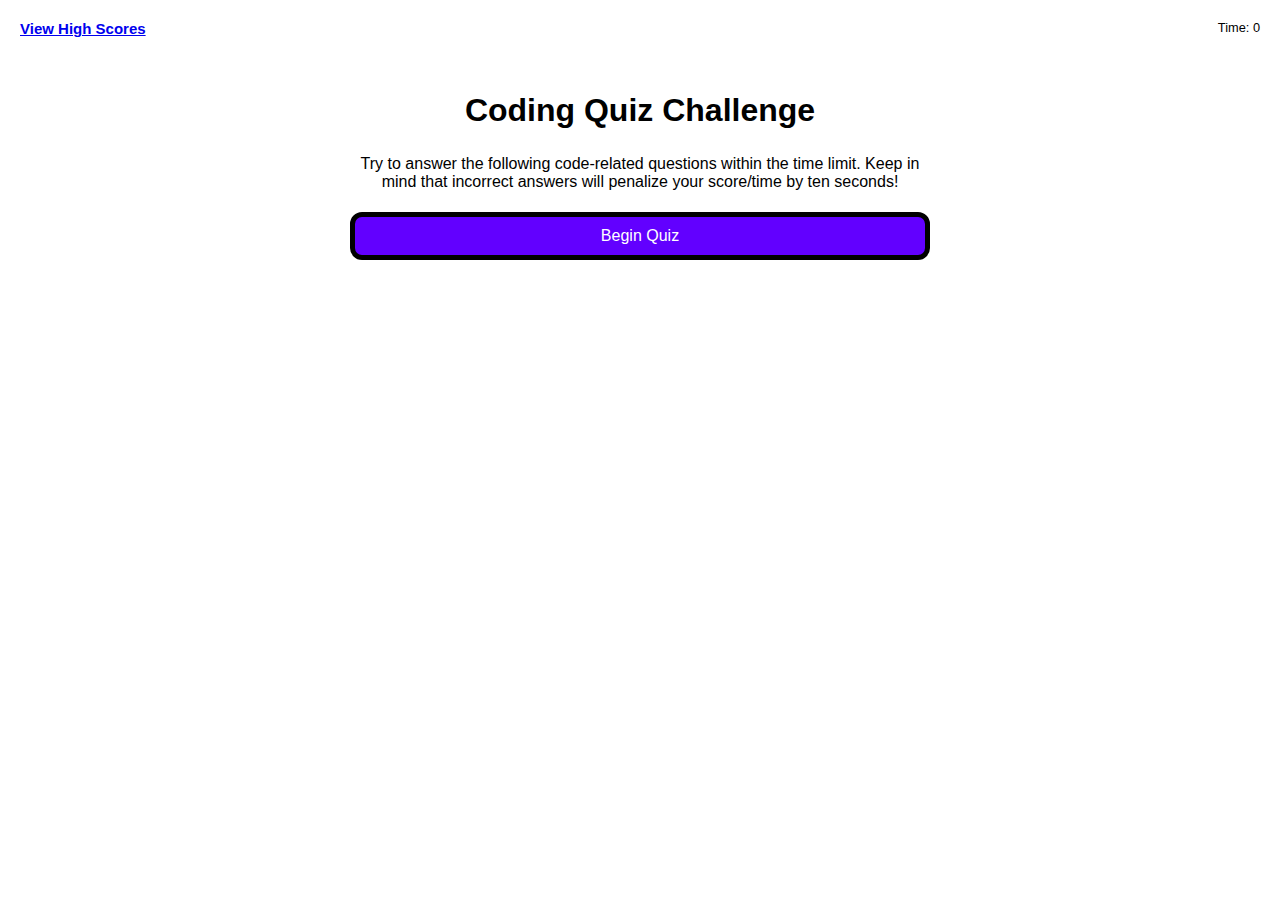
<file: index.html>
<!DOCTYPE html>
<html lang="en">
  <head>
    <meta charset="UTF-8" />
    <meta http-equiv="X-UA-Compatible" content="IE=edge" />
    <meta name="viewport" content="width=device-width, initial-scale=1.0" />
    <title>Coding Quiz</title>
    <link rel="stylesheet" href="./assets/style.css" />
  </head>
  <body>
    <header>
      <!--View High Scores-->
      <div class = "scores">
        <a id = "view-high-scores" href="highscores.html">View High Scores</a>
      </div>
      <!--Timer-->
      <div class="timer">Time: <span id="time">0</span></div>
    </header>
    <!--The question-->
    <div class = "choice">
    <div id="start-screen" class="start">
      <h1>Coding Quiz Challenge</h1>
      <p>
        Try to answer the following code-related questions within the time
        limit. Keep in mind that incorrect answers will penalize your score/time
        by ten seconds!
      </p>
    <button class = "begin-quiz-btn" id="begin-quiz-btn">Begin Quiz</button>
    </div>
    <div id="questions" class="hide">
      <div id = "feedback" class="hide"></div>
      <h2 id="question-title"></h2>
      <div id="choice"></div>
      
    </div>
    <div id= "end-screen" class ="hide">
      <h2>Quiz Over!</h2>
      <p>Your final score is:<span id= "final-score"></span>.</p>
      <p>Enter your initials:<input type="text" id="initials"/>
        <button id="submit" class="begin-quiz-btn">Submit</button>

      </p>
    </div>
  </div>
    <script src="assets/script.js"></script>
  </body>
</html>
</file>
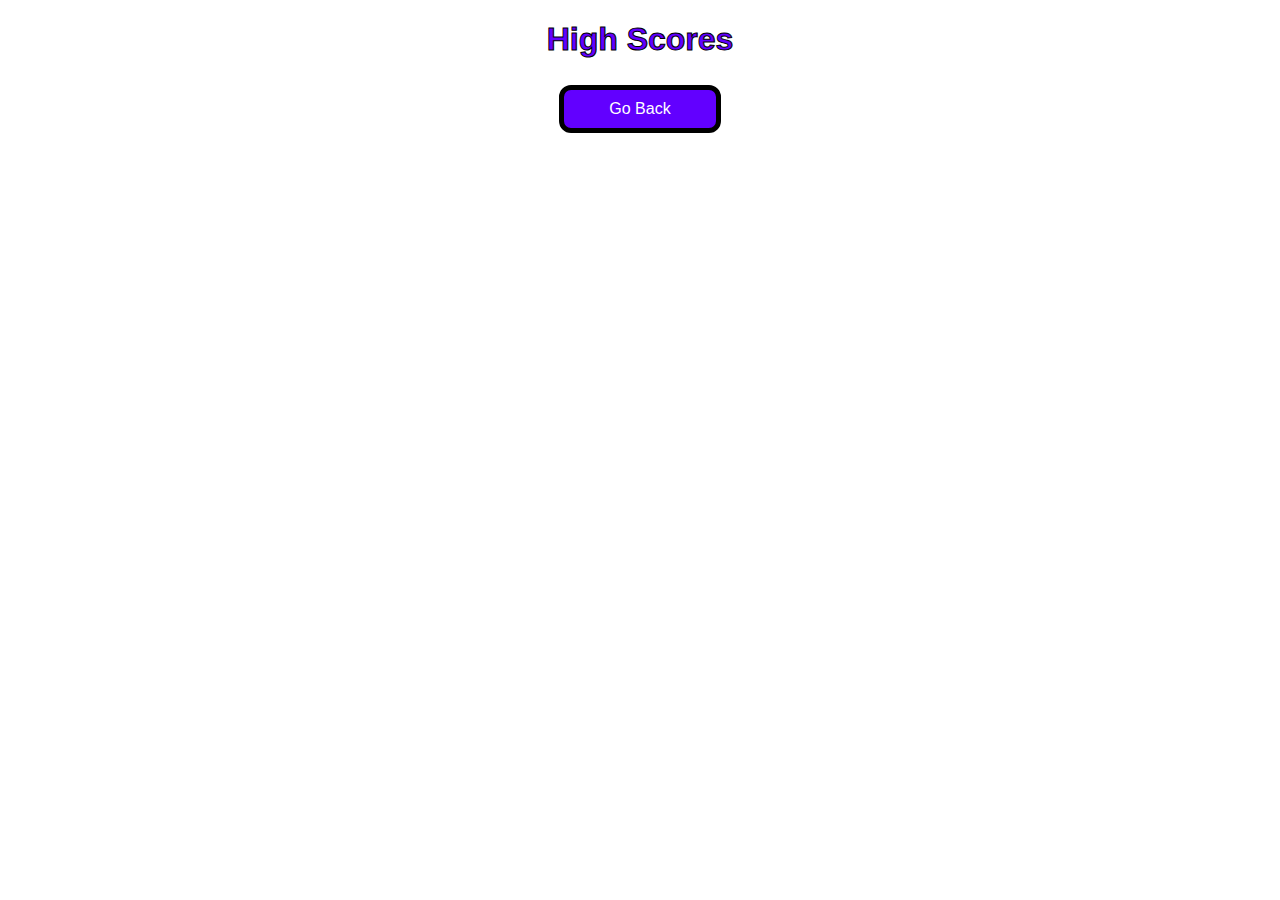
<file: highscores.html>
<!DOCTYPE html>
<html lang="en">
<head>
    <meta charset="UTF-8">
    <meta http-equiv="X-UA-Compatible" content="IE=edge">
    <meta name="viewport" content="width=device-width, initial-scale=1.0">
    <title>High Scores</title>
    <link href="./assets/style.css" rel="stylesheet"/>
</head>
<body>
    <div class = "scoreboard">
        <div id="loaded-scoreboard">
            <h1 id = "finalScore">High Scores</h1>
            <ul id = "highScoresList" class = "loaded-scores"></ul>
            <a href ="index.html">
            <button id="go-back">Go Back</button>
            </a>
        </div>
    </div>
    <script src="assets/highscores.js"></script>
</body>
</html>
</file>
<file: assets/style.css>
*{
    box-sizing: border-box;
}
:root{
    --primary: rgb(98, 0, 255);
    --secondary: rgb(255, 92, 92);
    --tertiary: rgb(255, 255, 255);
}
header{
    display: flex;
    flex-wrap: wrap;
    justify-content:center;
}
header a{
    font-weight: bold;
}
.scoreboard {
    display: flex;
    justify-content: center;
    align-items: center;
    text-align: center;
    flex-direction: column;
    flex-wrap: wrap;
}
.scoreboard li {
    background-color: var(--secondary);
    color: white;
    border: 2px solid black;
    border-radius: 20px;
    margin: 5px;
}
.scoreboard button {
    background-color: var(--primary);
    color: white;
    border-radius: 12px;
    outline: none;
    border: 5px solid black; 
    margin: 5px;
    padding: 10px 45px;
    font-size: 1.0rem;
    cursor: pointer;
}
.scoreboard button:active{
    box-shadow: 0 0px var(--secondary);
    top: 0;
    border: none;
}
.scoreboard h1{
    color: var(--primary);
    -webkit-text-stroke: 1px black;
}
.loaded-scores {
    list-style: none;
    padding: 0;
}
.scores{
    flex: 1;
    padding: 20px;
    font-size: 15px;
}
.timer{
    padding: 20px;
    font-size: 0.8rem;
}
body{
    background: rgb(255, 255, 255);
    color: black;
    font-family: Verdana, Geneva, Tahoma, sans-serif;
    margin: 0;
    padding: 0;
    align-items: center;
    justify-content: center;
}
.start{
    display: flex;
    flex-wrap: wrap;
    text-align: center;
    margin: auto;
    width: 100%;
    justify-content: center;
    padding: 25px;
}
.start h1{
    margin: 10px 80px 10px 80px;
    width:100%;
}
.start p{
    width: 100%;
}
.hide{
    display: none;
}
.choice {
    display: flex;
    flex-wrap: wrap;
    justify-content: center;
    align-items: center;
    flex-direction: column;
    max-width: 50%;
    margin: auto;
    text-align: center;
}
.begin-quiz-btn{
    background-color: var(--primary);
    color: white;
    border-radius: 12px;
    outline: none;
    border: 5px solid black; 
    margin: 5px;
    padding: 10px;
    font-size: 1.0rem;
    cursor: pointer;
    width: 100%;


}
.begin-quiz-btn:active{
    box-shadow: 0 0px var(--secondary);
    top: 0;
    border: none;
}
.possible-answers{
    list-style-type: none;
    text-decoration: none;
}
.possible-answers li{
    list-style-type: none;
    width:100%;
    background-color: var(--primary);
    list-style-type: none;
    text-decoration: none;
    font-size: 50px;
    color: black;
    background-color: var(--primary);
    border-radius: 15%;
    border: 1px solid black;
    cursor: pointer;
    outline: none;
}
.end-screen{
    display: flex;
    justify-content: center;
    align-items: center;
    flex-wrap: wrap;
    flex-direction: column;
}
.end-screen h2{
    margin: 20px;
}
.end-screen p{
    margin: 20px;
}
.end-screen p span{
    font-weight: bolder;
}
.possible-answers a:active{
    box-shadow: 0 0px var(--secondary);
    top: 0;
    border: none; 
}
.feedback{
    color: black;
    font-size: 50px;
    text-align: center;
}
</file>
